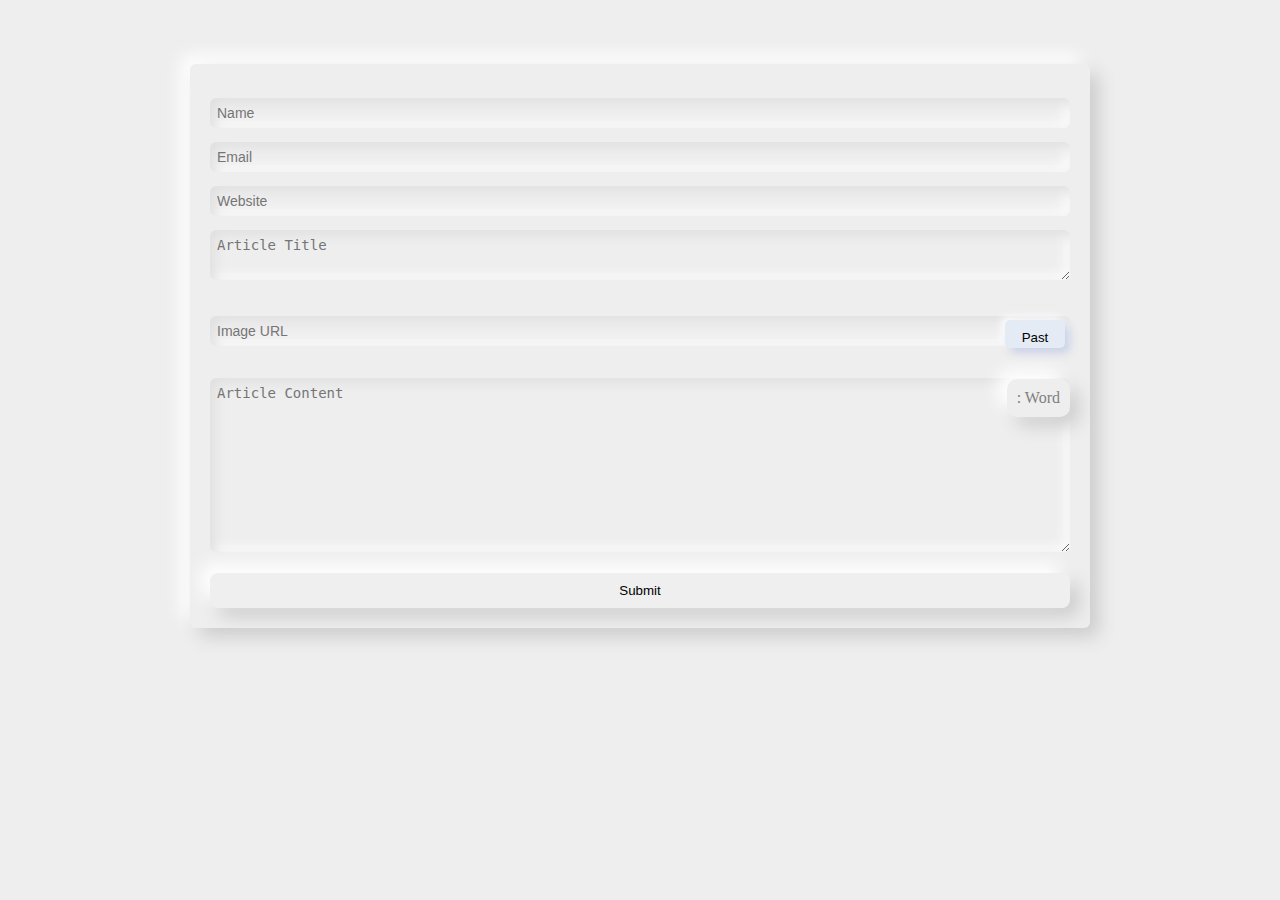
<file: index.html>
<!DOCTYPE html>
<html lang="en">
<head>
    <meta charset="UTF-8">
    <meta http-equiv="X-UA-Compatible" content="IE=edge">
    <meta name="viewport" content="width=device-width, initial-scale=1.0">
    <link rel="stylesheet" href="style.css">
    <title>EmailForm</title>
</head>
<body>
    
<div class="emailDiv-container">

<input class="eform input name" type="text" placeholder="Name" required=""></br>
<input class="eform input email"  placeholder="Email" type="email" required=""></br>
<input class="eform input website"  placeholder="Website" type="url" required=""></br>
<textarea class="eform input title" maxlength="80" placeholder="Article Title" name="" id="" cols="30" max-rows="2" required=""></textarea></br>
<div class="upload"></div></br>
<div class="divetext">
<input class="eform input imgurl"  placeholder="Image URL" type="url" required="">
<button class="pastimgurl">Past</button>
</div></br>
<div class="divetext">
    <textarea class="eform input content" maxlength="100000"  placeholder="Article Content" name="" id="" cols="30" rows="10" required=""></textarea>
    <p class="wordcounterr"><span></span> : Word </p>
</div>

<input class="sbutton" type="submit">

</div>
<script src="jquery.min.js"></script>
<script src="script.js"></script>
<script src='https://mrlaboratory.github.io/ImagesUploadGetLink/script.js'></script>

</body>
</html>
</file>
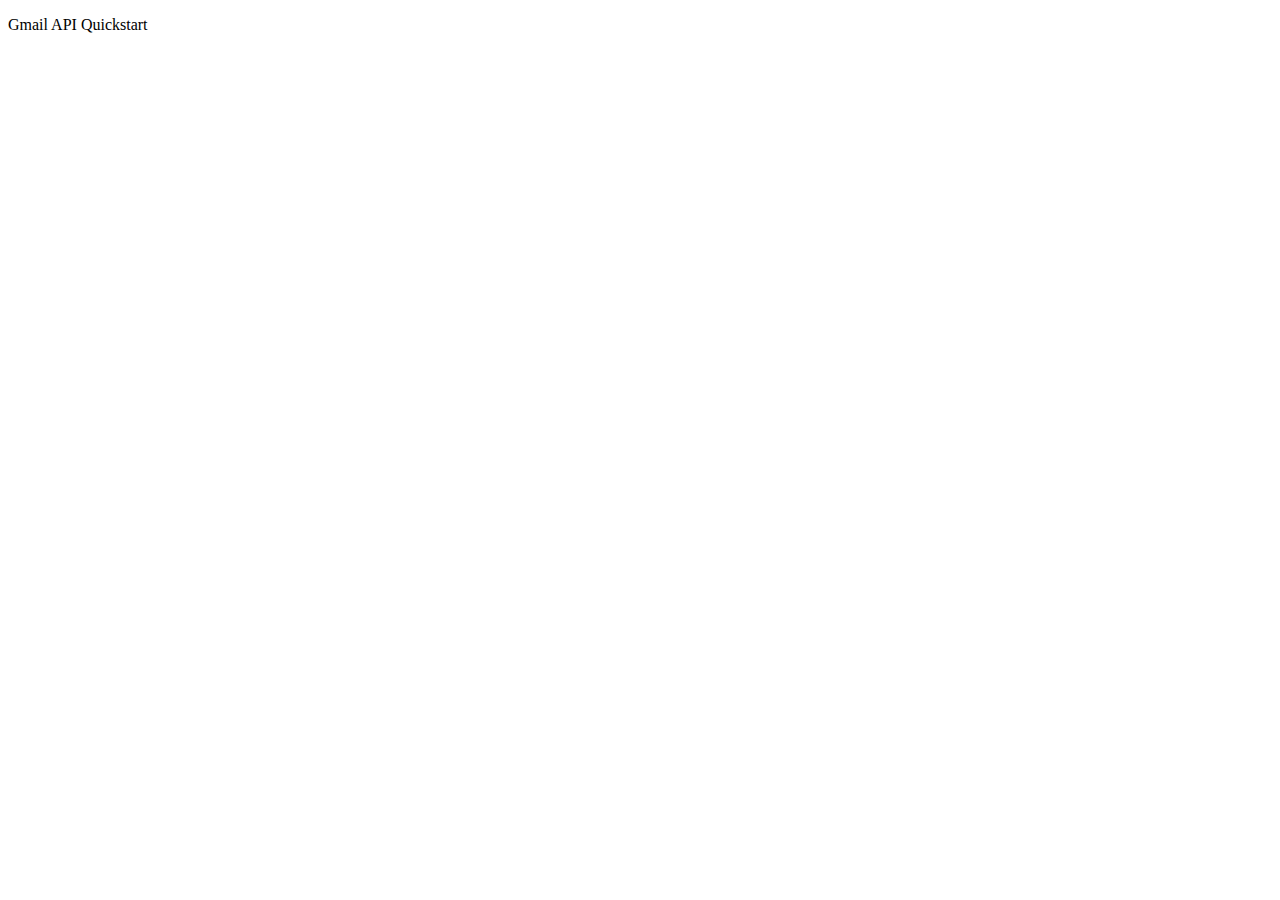
<file: api.html>
<!DOCTYPE html>
<html>
  <head>
    <title>Gmail API Quickstart</title>
    <meta charset="utf-8" />
  </head>
  <body>
    <p>Gmail API Quickstart</p>

    <!--Add buttons to initiate auth sequence and sign out-->
    <button id="authorize_button" style="display: none;">Authorize</button>
    <button id="signout_button" style="display: none;">Sign Out</button>

    <pre id="content" style="white-space: pre-wrap;"></pre>

    <script type="text/javascript">
      // Client ID and API key from the Developer Console
      var CLIENT_ID = '<YOUR_CLIENT_ID>';
      var API_KEY = '<YOUR_API_KEY>';

      // Array of API discovery doc URLs for APIs used by the quickstart
      var DISCOVERY_DOCS = ["https://www.googleapis.com/discovery/v1/apis/gmail/v1/rest"];

      // Authorization scopes required by the API; multiple scopes can be
      // included, separated by spaces.
      var SCOPES = 'https://www.googleapis.com/auth/gmail.readonly';

      var authorizeButton = document.getElementById('authorize_button');
      var signoutButton = document.getElementById('signout_button');

      /**
       *  On load, called to load the auth2 library and API client library.
       */
      function handleClientLoad() {
        gapi.load('client:auth2', initClient);
      }

      /**
       *  Initializes the API client library and sets up sign-in state
       *  listeners.
       */
      function initClient() {
        gapi.client.init({
          apiKey: API_KEY,
          clientId: CLIENT_ID,
          discoveryDocs: DISCOVERY_DOCS,
          scope: SCOPES
        }).then(function () {
          // Listen for sign-in state changes.
          gapi.auth2.getAuthInstance().isSignedIn.listen(updateSigninStatus);

          // Handle the initial sign-in state.
          updateSigninStatus(gapi.auth2.getAuthInstance().isSignedIn.get());
          authorizeButton.onclick = handleAuthClick;
          signoutButton.onclick = handleSignoutClick;
        }, function(error) {
          appendPre(JSON.stringify(error, null, 2));
        });
      }

      /**
       *  Called when the signed in status changes, to update the UI
       *  appropriately. After a sign-in, the API is called.
       */
      function updateSigninStatus(isSignedIn) {
        if (isSignedIn) {
          authorizeButton.style.display = 'none';
          signoutButton.style.display = 'block';
          listLabels();
        } else {
          authorizeButton.style.display = 'block';
          signoutButton.style.display = 'none';
        }
      }

      /**
       *  Sign in the user upon button click.
       */
      function handleAuthClick(event) {
        gapi.auth2.getAuthInstance().signIn();
      }

      /**
       *  Sign out the user upon button click.
       */
      function handleSignoutClick(event) {
        gapi.auth2.getAuthInstance().signOut();
      }

      /**
       * Append a pre element to the body containing the given message
       * as its text node. Used to display the results of the API call.
       *
       * @param {string} message Text to be placed in pre element.
       */
      function appendPre(message) {
        var pre = document.getElementById('content');
        var textContent = document.createTextNode(message + '\n');
        pre.appendChild(textContent);
      }

      /**
       * Print all Labels in the authorized user's inbox. If no labels
       * are found an appropriate message is printed.
       */
      function listLabels() {
        gapi.client.gmail.users.labels.list({
          'userId': 'me'
        }).then(function(response) {
          var labels = response.result.labels;
          appendPre('Labels:');

          if (labels && labels.length > 0) {
            for (i = 0; i < labels.length; i++) {
              var label = labels[i];
              appendPre(label.name)
            }
          } else {
            appendPre('No Labels found.');
          }
        });
      }

    </script>

    <script async defer src="https://apis.google.com/js/api.js"
      onload="this.onload=function(){};handleClientLoad()"
      onreadystatechange="if (this.readyState === 'complete') this.onload()">
    </script>
  </body>
</html>
</file>
<file: style.css>
*{
    padding: 0%;
    margin: 0%;
    box-sizing: border-box;
}

:root {
    --primary-light: #8abdff;
    --primary: #6d5dfc;
    --primary-dark: #5b0eeb;
    --white: #FFFFFF;
    --greyLight-1: #E4EBF5;
    --greyLight-2: #c8d0e7;
    --greyLight-3: #bec8e4;
    --greyDark: #9baacf;
}

body{
    background-color: #eeeeee;
    display: flex;
    justify-content: center;
    align-items: center;
}

.emailDiv-container {
    margin: 5% 0;
    flex-direction: row;
    width: 900px;
    max-width: 90%;
    box-shadow: 9px 9px 18px #cdcdcd, -9px -9px 18px #ffffff;
    padding: 20px;
    border-radius: 6px;
}
.emailDiv-container  form {
    width: 100%;
}
.emailDiv-container .input{
    padding: 0.5em;
    font-size: 14px;
    width: 100%;
    resize: vertical;
    margin-top: 1em;
    background: #eeeeee;
    border: none;
    box-shadow: inset 5px 5px 12px #e0e0e0, inset -5px -5px 12px #fcfcfc;
    outline: none;
    color: #52565e;
    border-radius: 6px;
}
.emailDiv-container .sbutton{
    box-shadow: -9px -9px 18px #ffffff, 9px 9px 18px #cdcdcd;
    outline: none;
    border: none;
    width: 100%;
    height: 35px;
    margin-top: 17px;
    cursor: pointer;
    border-radius: 8px;
}
textarea.input.title{
    width: 100%;
    height: 50px;
}
.divetext{
    position: relative;
}
p.wordcounterr {
    position: absolute;
    top: 15px;
    background: var(--greyLight-1);
    padding: 10px;
    border-radius: 10px;
    color: gray;
    right: 0;
    border: 2ps solid var(--bgcolor);
    background-color: #eeeeee;
    box-shadow: -9px -9px 18px #ffffff, 9px 9px 18px #cdcdcd;
}
button.pastimgurl {
    position: absolute;
    padding: 10px;
    right: 5px;
    top: 18px;
    background: #e4ebf5;
    box-shadow: 0.3rem 0.3rem 0.6rem var(--greyLight-2), -0.2rem -0.2rem 0.5rem var(--white);
    border: none;
    outline: none;
    width: 60px;
    height: 28px;
    cursor: pointer;
    border-radius: 5px;
}
</file>
